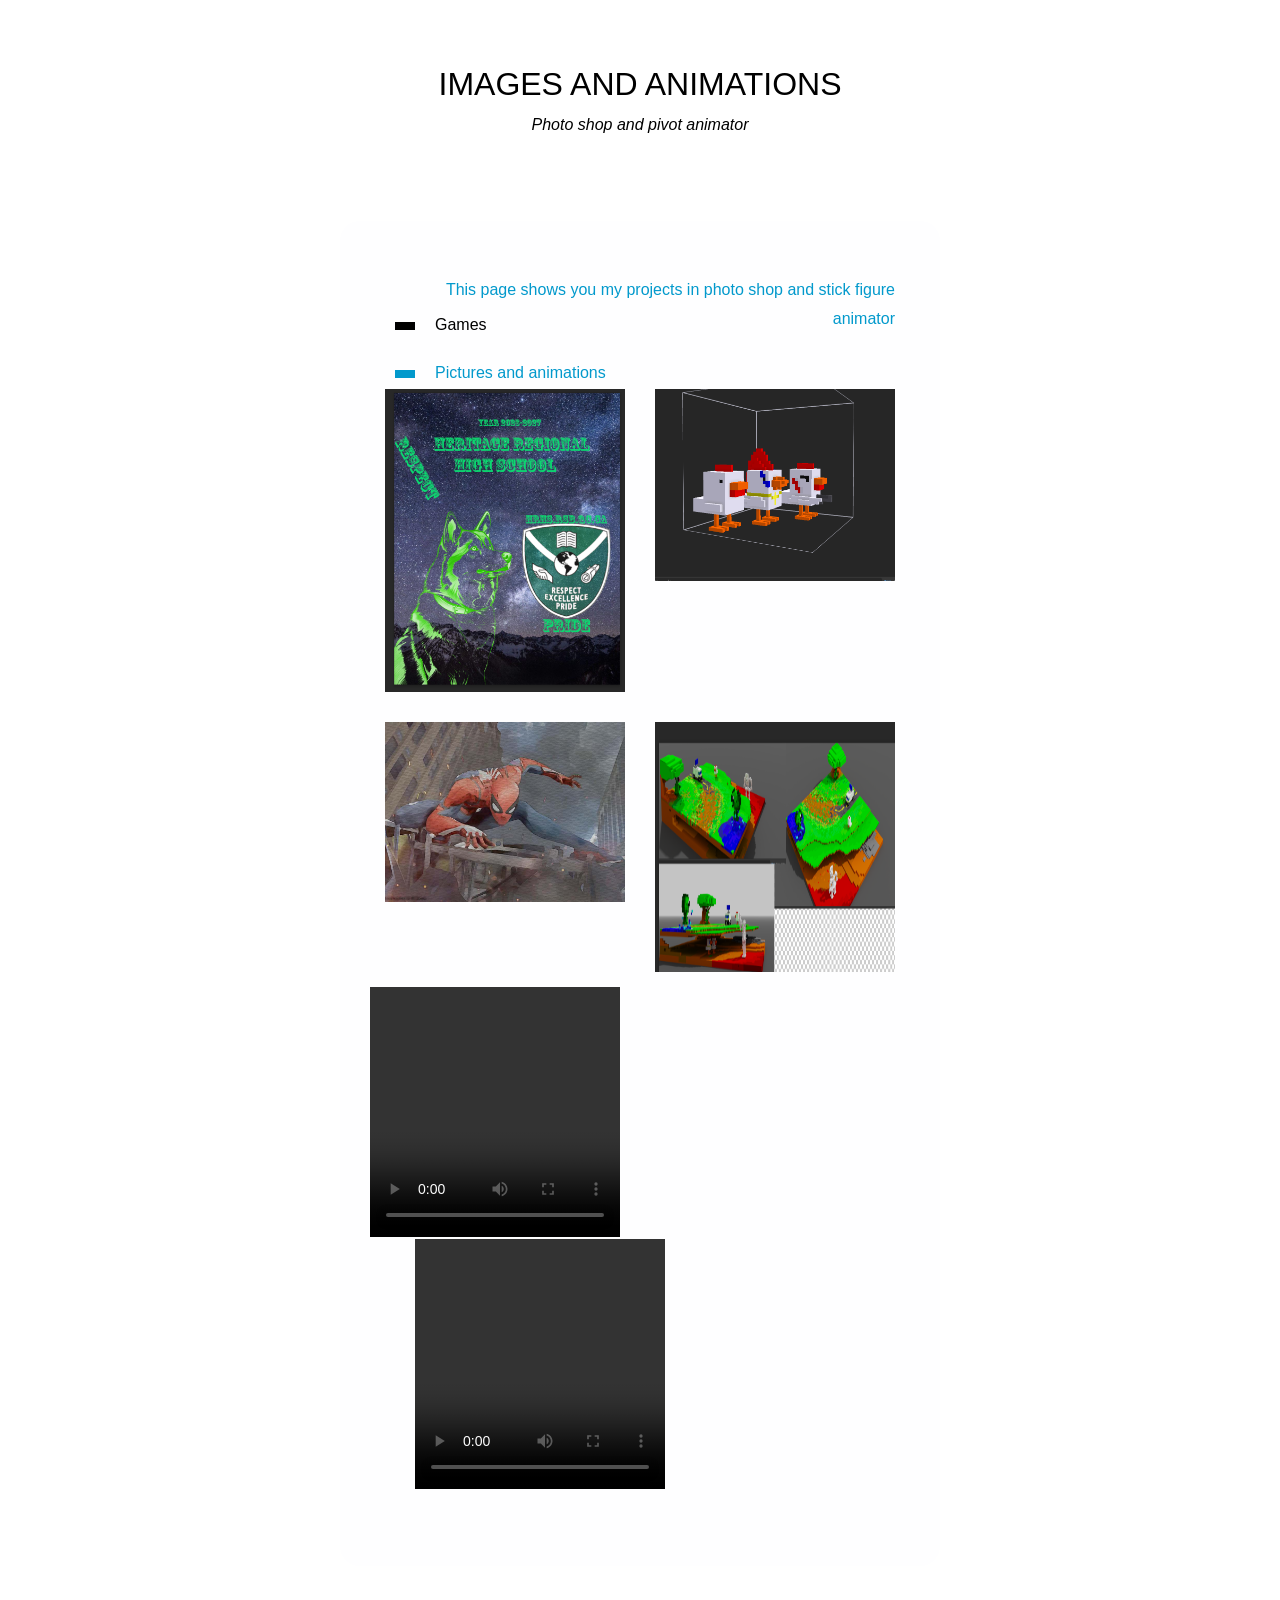
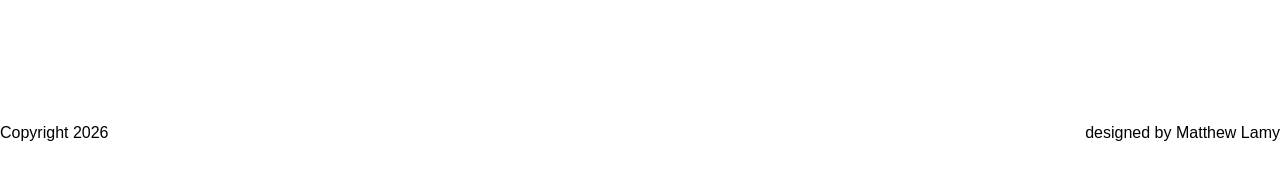
<file: templatemo_533_verticard/gallery.html>
<!DOCTYPE html>
<html lang="en">

<head>
  <meta charset="UTF-8" />
  <meta name="viewport" content="width=device-width, initial-scale=1.0" />
  <meta http-equiv="X-UA-Compatible" content="ie=edge" />
  <title>Images shop and animations</title>

  <link rel="stylesheet" href="https://fonts.googleapis.com/css?family=Open+Sans:400,600" />
  <link rel="stylesheet" href="css/bootstrap.min.css" />
  <!-- Magnific Popup core CSS file -->
  <link rel="stylesheet" href="css/magnific-popup.css" />
  <link rel="stylesheet" href="css/templatemo-style.css" />
<!--
Verticard Template
https://templatemo.com/tm-533-verticard

Template re-distribution is NOT allowed on any kind of download website. Thank you.

-->
</head>

<body>
  <div class="tm-page-container mx-auto">
    <header class="tm-header text-center">
      <h1 class="tm-title text-uppercase">Images and animations</h1>
      <p class="tm-primary-color"><i>Photo shop and pivot animator</i></p>
    </header>

    <div class="tm-section">
      <nav class="tm-nav">
        <ul>
          <li>
            
            <a href="index.html"><span class="tm-nav-deco"></span>Games</a>
          </li>
          <li class="active">
            <a href="gallery.html"><span class="tm-nav-deco"></span>Pictures and animations</a>
          </li>
          
         
        </ul>
      </nav>
      <div class="tm-content-container">
        <div class="tm-content tm-content-2">
          <p>
           This page shows you my projects in photo shop and stick figure animator
          </p>

          <div class="container-fluid">
            <div class="row tm-gallery" id="tmGallery">
              <div class="col-sm-6 tm-gallery-item">
                <figure class="effect-bubba">
                  <img src="img/gallery/agenda.png" alt="Gallery item" class="img-fluid" />
                  <figcaption>
                    <h2>Agenda cover</h2>
                    <p>This was made last year for the agenda cover competition.</p>
                    <a href="img/gallery/agenda.png">View more</a>
                  </figcaption>
                </figure>
              </div>
              <div class="col-sm-6 tm-gallery-item">
                <figure class="effect-bubba">
                  <img src="img/gallery/Screenshot 2026-03-23 193927.png" alt="Gallery item" class="img-fluid" />
                  <figcaption>
                    <h2>Crossy road chickens</h2>
                    <p>This is a 3D image i took from magic of voxel.</p>
                    <a href="img/gallery/Screenshot 2026-03-23 193927.png">View more</a>
                  </figcaption>
                </figure>
              </div>
              <div class="col-sm-6 tm-gallery-item">
                <figure class="effect-bubba">
                   <img src="img/gallery/thumbnail.png">
                  <figcaption>
                    <h2>spider man water colors.</h2>
                    <p>This was one of my first assingment from photo shop.</p>
                   <a href="img/gallery/thumbnail.png">View more</a>
                  </figcaption>
                </figure>
              </div>
              <div class="col-sm-6 tm-gallery-item">
                <figure class="effect-bubba">
                  <img src="img/gallery/Screenshot2026-09-28151005.png" width="250" height="250">
                  <figcaption>
                    <h2>Magic of voxel crossy road</h2>
                    <p>This is a crossy road character.</p>
                    <a href="img/gallery/Screenshot2026-09-28151005.png">View more</a>
                  </figcaption>
                </figure>
              </div>
                   <section class="video-container">
                 <video width="250" height="250" controls>
                  <source src="img/gallery/Fightingalien.mp4" type="video/mp4">
                  </video>
                  </section>
              
              </div>
              <div class="col-sm-6 tm-gallery-item">
                <video width="250" height="250" controls>
                  <source src="img/gallery/Boompew.mp4" type="video/mp4">
                  
                  </video>
                  </figcaption>
                </figure>
              </div>
            </div>
          </div>
        </div>
      </div>
    </div>

    <footer>
      <span>Copyright 2026 </span>
      <span>designed by Matthew Lamy</span>
    </footer>
  </div>

  <script src="js/jquery-3.4.1.min.js"></script>
  <script src="js/jquery.magnific-popup.min.js"></script>
  <script>
    $(document).ready(function () {
      // Magnific Pop up
      // https://dimsemenov.com/plugins/magnific-popup/
      $('.tm-gallery').magnificPopup({
        delegate: 'a', // child items selector, by clicking on it popup will open
        type: 'image',
        gallery: {
          enabled: true
        },
      });
    });
  </script>

</body>
</html>
</file>
<file: templatemo_533_verticard/css/templatemo-style.css>
/*
Verticard Template
https://templatemo.com/tm-533-verticard
*/

.p

body {
  font-family: "Open Sans", Arial, Helvetica, sans-serif;
  font-size: 18px;
  font-weight: 400;
  overflow-x: hidden;
  background-color: #0d00ff;
  color: #f4f6f9;
}

a {
  transition: all 0.3s ease;
}

a:hover,
a:focus {
  text-decoration: none;
}

p {
  line-height: 1.8;
}

.tm-primary-color {
  color: #000000;
}

.tm-secondary-color {
  color: #000000;
}


.tm-page-container {
  max-width: 600px;
  width: 100%;  
}

.tm-section {
  margin-bottom: 155px;
  position: relative;
  text-align: left;
}

.tm-content-container {      
  border-radius: 20px;
  background-color: rgb(254, 254, 255);
}

.tm-nav {
  position: absolute;
  right: 30;
  top: 80px;
  
}

.tm-nav > ul > li {
  list-style: none;
}

.tm-nav > ul > li > a {
  display: block;
  padding: 12px 15px;
  color: #000000;
}

.tm-nav > ul > li.active > a,
.tm-nav > ul > li > a:hover,
.tm-nav > ul > li > a:focus {
  color: #0299CC;
  text-align: left;
}

.tm-nav-deco {
  display: inline-block;
  width: 20px;
  height: 8px;
  background-color: #000000;
  vertical-align: middle;
  margin-right: 20px;
}

.tm-nav > ul > li.active > a > .tm-nav-deco,
.tm-nav > ul > li:hover > a > .tm-nav-deco
 {
	
  background-color: #0299CC;
}

.tm-content {  
  padding: 55px;
  color: #0299cc;
}

.tm-header {
  padding: 65px 15px;
}

.tm-title {
  font-size: 2rem;
  color: #000000;
}

.tm-page-title {
  font-size: 1.5rem;
  margin-bottom: 40px;
  color: #000000;
}

.tm-img {
  border-top-left-radius: 20px;
  border-top-right-radius: 20px;  
}

footer {
  font-size: 1rem;
  display: flex;
  justify-content: space-between;
  padding-bottom: 50px;
  color: #000000;
}

.tm-footer-link {
  color: #000000;
}

/* 
  Gallery Item Hover Effect
  https://tympanus.net/codrops/2014/06/19/ideas-for-subtle-hover-effects/
*/

/* Common style */
.tm-gallery-item figure {
	position: relative;	
	overflow: hidden;
	margin-bottom: 0;
	background: #3085a3;
	text-align: left;
	cursor: pointer;
}

.tm-gallery-item figure img {
	position: relative;
	display: block;
	min-height: 100%;
	max-width: 100%;
	opacity: 0.8;
}

.tm-gallery-item figure figcaption {
	color: #003cff;
	text-transform: uppercase;
	font-size: 1.25em;
	-webkit-backface-visibility: hidden;
	backface-visibility: hidden;
}

.tm-gallery-item figure figcaption::before,
.tm-gallery-item figure figcaption::after {
	pointer-events: none;
}

.tm-gallery-item figure figcaption,
.tm-gallery-item figure figcaption > a {
	position: absolute;
	top: 0;
	left: 0;
	width: 100%;
	height: 100%;
}

/* Anchor will cover the whole item by default */
/* For some effects it will show as a button */
.tm-gallery-item figure figcaption > a {
	z-index: 1000;
	text-indent: 200%;
	white-space: nowrap;
	font-size: 0;
	opacity: 0;
}

.tm-gallery-item figure h2 {
	word-spacing: -0.15em;
	font-weight: 300;
}

.tm-gallery-item figure h2 span {	font-weight: 800; }

.tm-gallery-item figure h2,
.tm-gallery-item figure p {
	margin: 0;
}

.tm-gallery-item figure p {
	letter-spacing: 1px;
	font-size: 60.5%;
	max-width: 200px;
	margin: 0 auto;
}

/*---------------*/
/***** Bubba *****/
/*---------------*/

figure.effect-bubba {	background: #08c9cf; }

figure.effect-bubba img {
	
	opacity: 1;
	-webkit-transition: opacity 0.35s;
	transition: opacity 0.35s;
}

figure.effect-bubba:hover img {
	opacity: 0.4;
}

figure.effect-bubba figcaption::before,
figure.effect-bubba figcaption::after {
	position: absolute;
	top: 15px;
	right: 15px;
	bottom: 15px;
	left: 15px;
	content: '';
	opacity: 0;
	-webkit-transition: opacity 0.35s, -webkit-transform 0.35s;
	transition: opacity 0.35s, transform 0.35s;
}

figure.effect-bubba figcaption::before {
	border-top: 1px solid #fff;
	border-bottom: 1px solid #fff;
	-webkit-transform: scale(0,1);
	transform: scale(0,1);
}

figure.effect-bubba figcaption::after {
	border-right: 1px solid #fff;
	border-left: 1px solid #fff;
	-webkit-transform: scale(1,0);
	transform: scale(1,0);
}

figure.effect-bubba h2 {
	font-size: 1.5rem;	
	-webkit-transition: -webkit-transform 0.35s;
	transition: transform 0.35s;
	-webkit-transform: translate3d(0,-5px,0);
	transform: translate3d(0,-5px,0);
	opacity: 0;
}

figure.effect-bubba p {
	width: 100%;
	padding: 10px;
	opacity: 0;
	-webkit-transition: opacity 0.35s, -webkit-transform 0.35s;
	transition: opacity 0.35s, transform 0.35s;
	-webkit-transform: translate3d(0,20px,0);
	transform: translate3d(0,20px,0);
}

figure.effect-bubba:hover figcaption::before,
figure.effect-bubba:hover figcaption::after {
	opacity: 1;
	-webkit-transform: scale(1);
	transform: scale(1);
}

figure.effect-bubba:hover h2,
figure.effect-bubba:hover p {
	opacity: 1;
	-webkit-transform: translate3d(0,0,0);
	transform: translate3d(0,0,0);
}

.tm-gallery {
  margin-top: 40px;
  margin-left: -30px;
  margin-right: -30px;
  margin-bottom: -20px;
}

.tm-gallery-item {
	margin-top: 15px;
	margin-bottom: 15px;
	max-width: 270px;
}

.tm-content-2 {
	padding-left: 45px;
	padding-right: 45px;
	text-align: right;
}

figcaption {
	display: flex;
	flex-direction: column;
	align-items: center;
	justify-content: center;
}

.tm-img-overlay-wrap {
	position: relative;
	min-height: 280px;
	background-image: url(../img/contact.jpg);
	background-repeat: no-repeat;
	background-size: cover;
	border-top-left-radius: 20px;
	border-top-right-radius: 20px;
}

.tm-img-overlay {
	border-top-left-radius: 20px;
	border-top-right-radius: 20px;
	position: absolute;
	top: 0;
	left: 0;
	width: 100%;
	height: 100%;
	background-color: rgba(0,0,0,0.5);
}

.tm-img-overlay-text {
	position: relative;
	z-index: 1000;
}

.tm-contact-form {
	max-width: 380px;
}

.form-group {
	margin-bottom: 35px;
}

.btn {
	font-size: 1.1rem;
	padding: 10px 35px;
	border: none;
}

.btn-primary {
	background-color: #9999CC;
}

.btn-primary:hover,
.btn-primary:focus {
	background-color: #9a9afc;
}

.tm-small {
	font-size: 90%;
}

@media (max-width: 945px) {
  .tm-nav {
    position: static;
  }

  .tm-page-container {
    padding-left: 15px;
    padding-right: 15px;
  }
}

@media (max-width: 575px) {
	.tm-gallery-item {
		max-width: 100%;
		height: auto;
	}
}

@media (max-width: 480px) {
  footer {
    display: block;
  }

  footer span {
    display: block;
    padding: 15px;
  }
}
</file>
